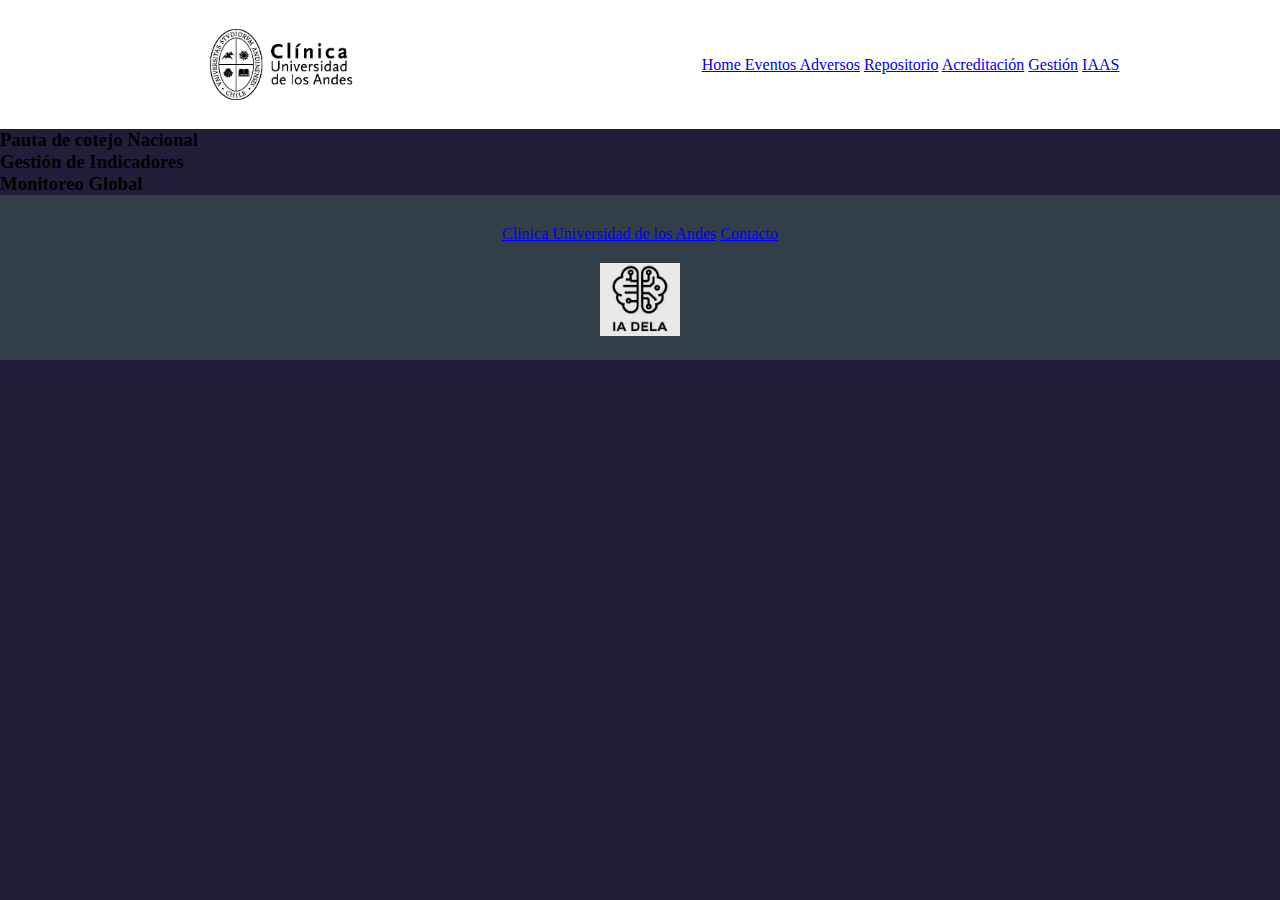
<file: paginas/acreditacion.html>
<!DOCTYPE html>
<html lang="en">
<head>
    <meta charset="UTF-8">
    <meta name="viewport" content="width=device-width, initial-scale=1.0">
    <title>Acreditación Nacional</title>
    <link rel="stylesheet" href="../css/style.css">
</head>
    <header>
    <div class="logo">
        <img src="../medios/Logo.png" alt="">
    </div>
    <nav class="nav-links">
                <a href="../index.html"> Home </a> 
                <a href="eventosadversos.html">Eventos Adversos</a>
                <a href="documentos.html">Repositorio</a>
                <a href="#">Acreditación</a>
                <a href="gestion.html">Gestión</a>
                <a href="iaas.html">IAAS</a>
    </nav>
</header>

    <main class="andivs">
        <div>
            <h3 class="pcn">Pauta de cotejo Nacional</h3>
        </div>
        <div>
            <h3 class="gdi">Gestión de Indicadores</h3>
        </div>
        <div>
            <h3 class="mg">Monitoreo Global</h3>
        </div>

    </main>

<footer>

    <nav class="footer-links">
        <a href="https://www.clinicauandes.cl/">Clinica Universidad de los Andes</a>
        <a href="contacto.html">Contacto</a>
    </nav>
        <div class="footer-logo">
        <img src="../medios/iadela.png" alt="Logo IAdela">
    </div>
</footer>

<body>
    
</body>
</html>
</file>
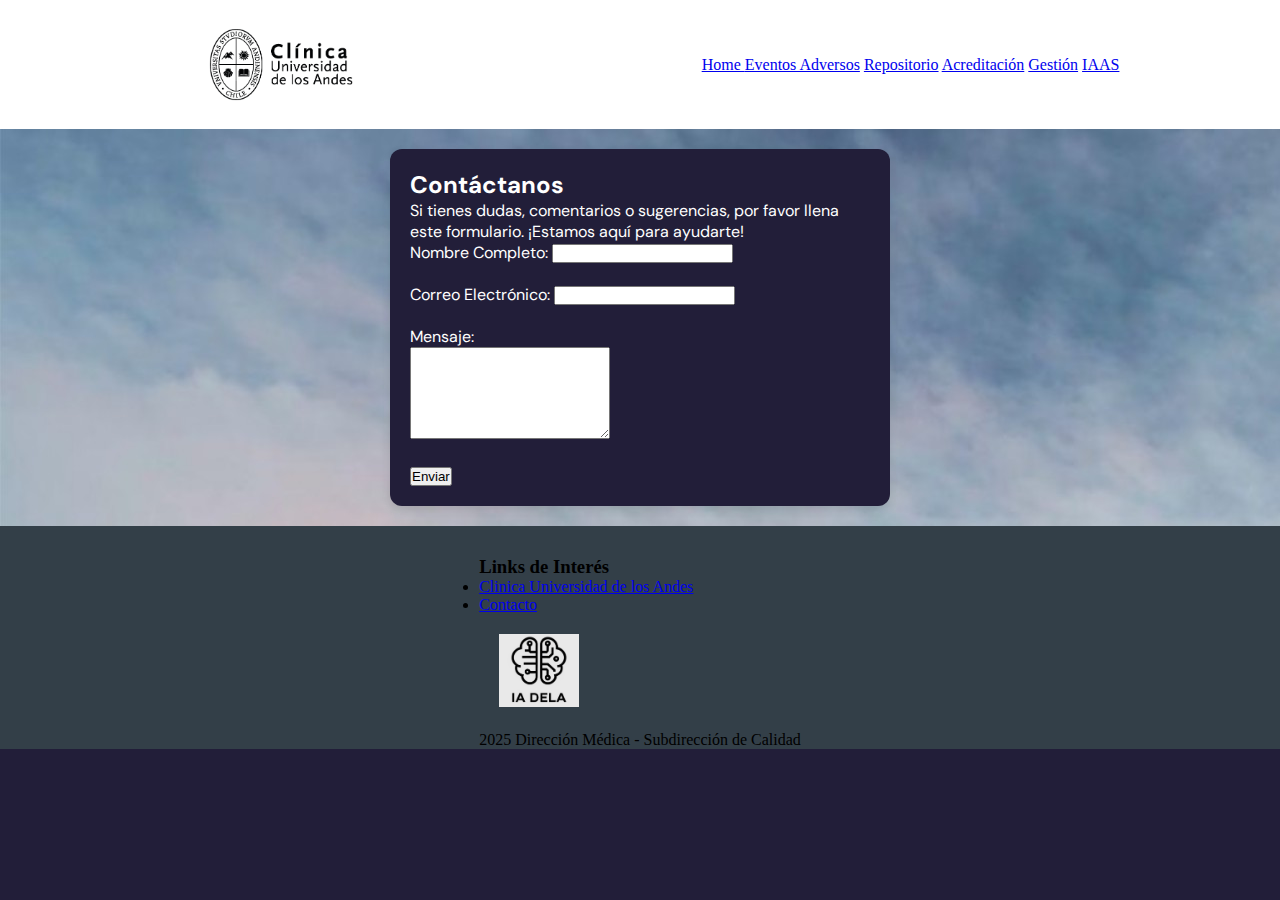
<file: paginas/contacto.html>
<!DOCTYPE html>
<html lang="en">
<head>
    <meta charset="UTF-8">
    <meta name="viewport" content="width=device-width, initial-scale=1.0">
    <title>Contacto</title>
    <link rel="stylesheet" href="../css/style.css">
</head>
    <header>
    <div class="logo">
        <img src="../medios/Logo.png" alt="">
    </div>
    <nav class="nav-links">
                <a href="../index.html"> Home </a> 
                <a href="eventosadversos.html">Eventos Adversos</a>
                <a href="documentos.html">Repositorio</a>
                <a href="acreditacion.html">Acreditación</a>
                <a href="gestion.html">Gestión</a>
                <a href="iaas.html">IAAS</a>
    </nav>
    </header>
<body>
        <main class="maincontacto">

        <div class="contacto">
        <h2>Contáctanos</h2>
        <p>Si tienes dudas, comentarios o sugerencias, por favor llena este formulario. ¡Estamos aquí para ayudarte!</p>
        <form action="submit" method="post">
            <label for="nombre">Nombre Completo:</label>
            <input type="text" id="nombre" name="nombre" placeholder="Escribe tu nombre aquí" required><br><br>
            
            <label for="correo">Correo Electrónico:</label>
            <input type="email" id="correo" name="correo" placeholder="ejemplo@correo.com" required><br><br>
            
            <label for="mensaje">Mensaje:</label><br>
            <textarea id="mensaje" name="mensaje" rows="6" placeholder="Escribe tu mensaje aquí" required></textarea><br><br>
            
            <p id="error"></p>
            <button type="submit">Enviar</button>
        </form>
        </div>
    </main>

    <Footer>
        <section class="contenedor-grid">
             <nav class="grid-links">
                <h3>Links de Interés</h3>
                <li><a href="https://www.clinicauandes.cl/">Clinica Universidad de los Andes</a></li>
                <li><a href="./paginas/contacto.html">Contacto</a></li>
             </nav>
            <img src="../medios/iadela.png" class="logoia" alt="">
            </div> <p class="grid-texto"> 2025 Dirección Médica - Subdirección de Calidad </p>

        </section>  
    </Footer>
</body>
</html>
</file>
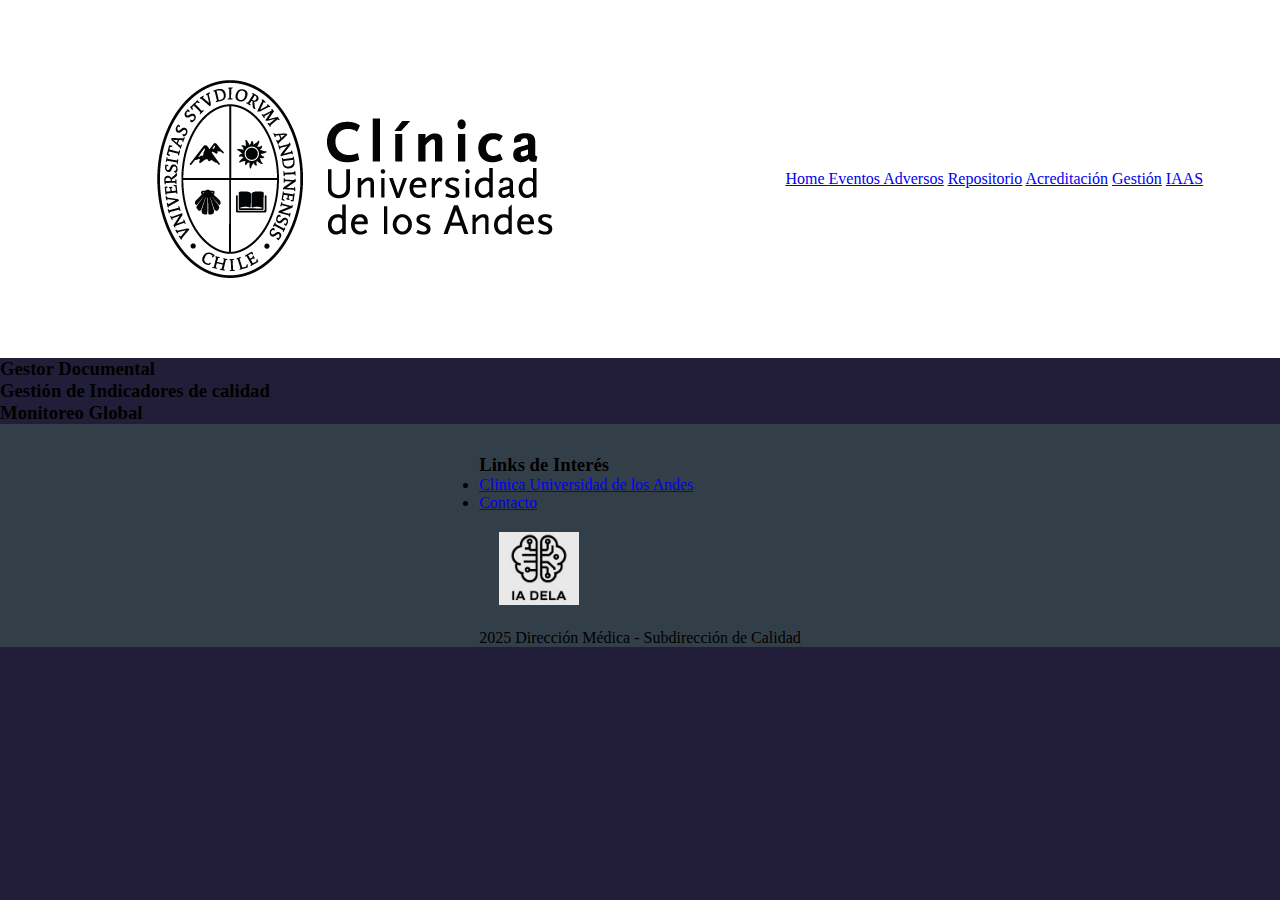
<file: paginas/gestion.html>
<!DOCTYPE html>
<html lang="en">
<head>
    <meta charset="UTF-8">
    <meta name="viewport" content="width=device-width, initial-scale=1.0">
    <title>Gestión de Calidad</title>
      <!--Css-->
<link rel="stylesheet" href="../css/style.css">
</head>
<body>
        <header>
        <!--Logo-->
            <img src="../medios/Logo.png" alt="">

        <!--navegador-->
            <nav>
             <ul>
                <a href="../index.html"> Home </a> 
                <a href="eventosadversos.html">Eventos Adversos</a>
                <a href="documentos.html">Repositorio</a>
                <a href="acreditacion.html">Acreditación</a>
                <a href="#">Gestión</a>
                <a href="iaas.html">IAAS</a>
              </ul>
             </nav>

 
         </header>
       <main class="andivs">
        <div>
            <h3>Gestor Documental</h3>
        </div>
        <div>
            <h3>Gestión de Indicadores de calidad</h3>
        </div>
        <div>
            <h3>Monitoreo Global</h3>
        </div>

    </main>

    <Footer>
        <section class="contenedor-grid">
             <nav class="grid-links">
                <h3>Links de Interés</h3>
                <li><a href="https://www.clinicauandes.cl/">Clinica Universidad de los Andes</a></li>
                <li><a href="./paginas/contacto.html">Contacto</a></li>
             </nav>
            <img src="../medios/iadela.png" class="logoia" alt="">
            </div> <p class="grid-texto"> 2025 Dirección Médica - Subdirección de Calidad </p>

        </section>  
    </Footer>
</body>
</html>
</file>
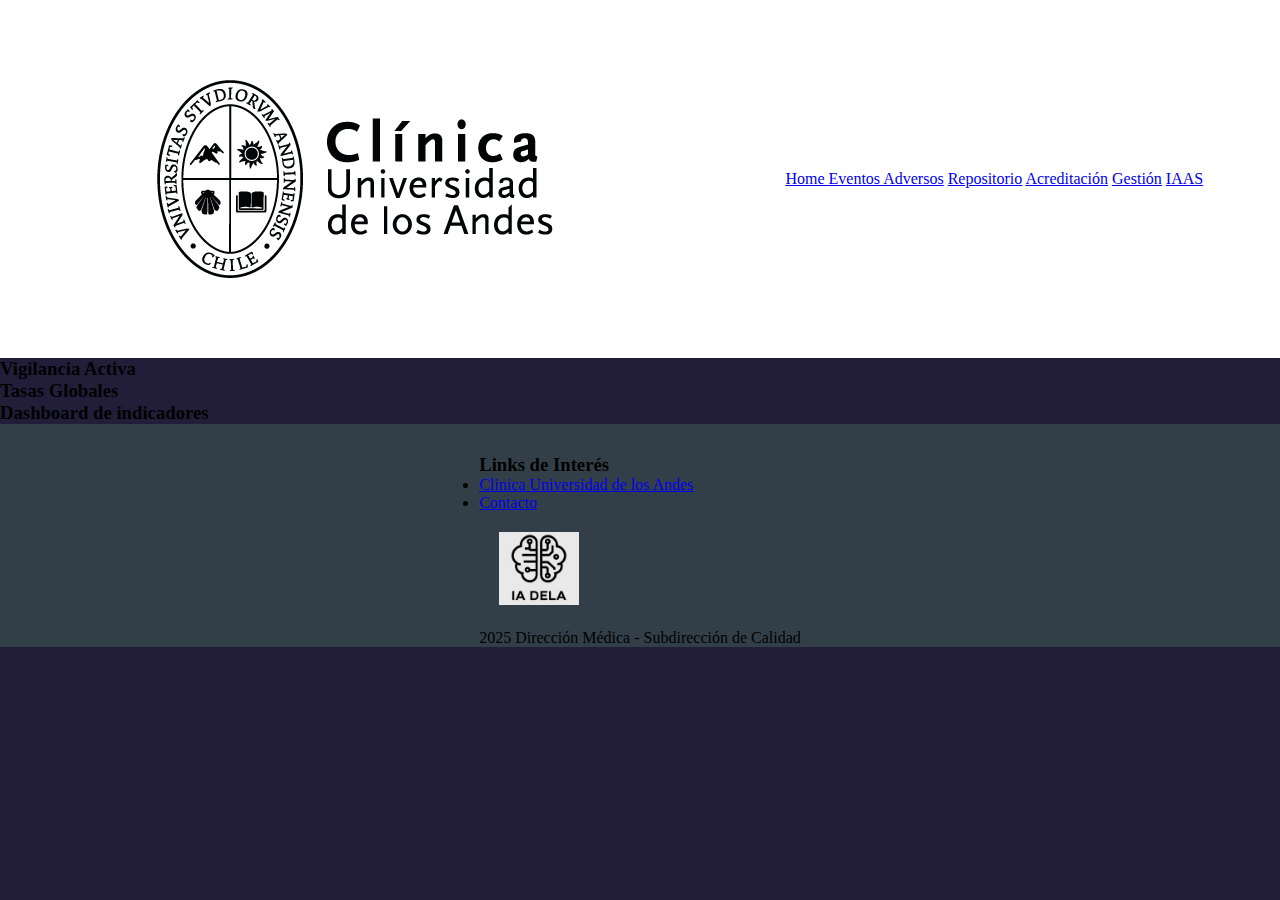
<file: paginas/iaas.html>
<!DOCTYPE html>
<html lang="en">
<head>
    <meta charset="UTF-8">
    <meta name="viewport" content="width=device-width, initial-scale=1.0">
    <title>Gestión de Calidad</title>
      <!--Css-->
<link rel="stylesheet" href="../css/style.css">
</head>
<body>
        <header>
        <!--Logo-->
            <img src="../medios/Logo.png" alt="">

        <!--navegador-->
            <nav>
             <ul>
                <a href="../index.html"> Home </a> 
                <a href="/paginas/eventosadversos.html">Eventos Adversos</a>
                <a href="/paginas/documentos.html">Repositorio</a>
                <a href="/paginas/acreditacion.html">Acreditación</a>
                <a href="/paginas/gestion.html">Gestión</a>
                <a href="#">IAAS</a>
              </ul>
             </nav>

 
         </header>
       <main class="andivs">
        <div>
            <h3>Vigilancia Activa</h3>
        </div>
        <div>
            <h3>Tasas Globales</h3>
        </div>
        <div>
            <h3>Dashboard de indicadores</h3>
        </div>

    </main>

    <Footer>
        <section class="contenedor-grid">
             <nav class="grid-links">
                <h3>Links de Interés</h3>
                <li><a href="https://www.clinicauandes.cl/">Clinica Universidad de los Andes</a></li>
                <li><a href="./paginas/contacto.html">Contacto</a></li>
             </nav>
            <img src="../medios/iadela.png" class="logoia" alt="">
            </div> <p class="grid-texto"> 2025 Dirección Médica - Subdirección de Calidad </p>

        </section>  
    </Footer>
</body>
</html>
</file>
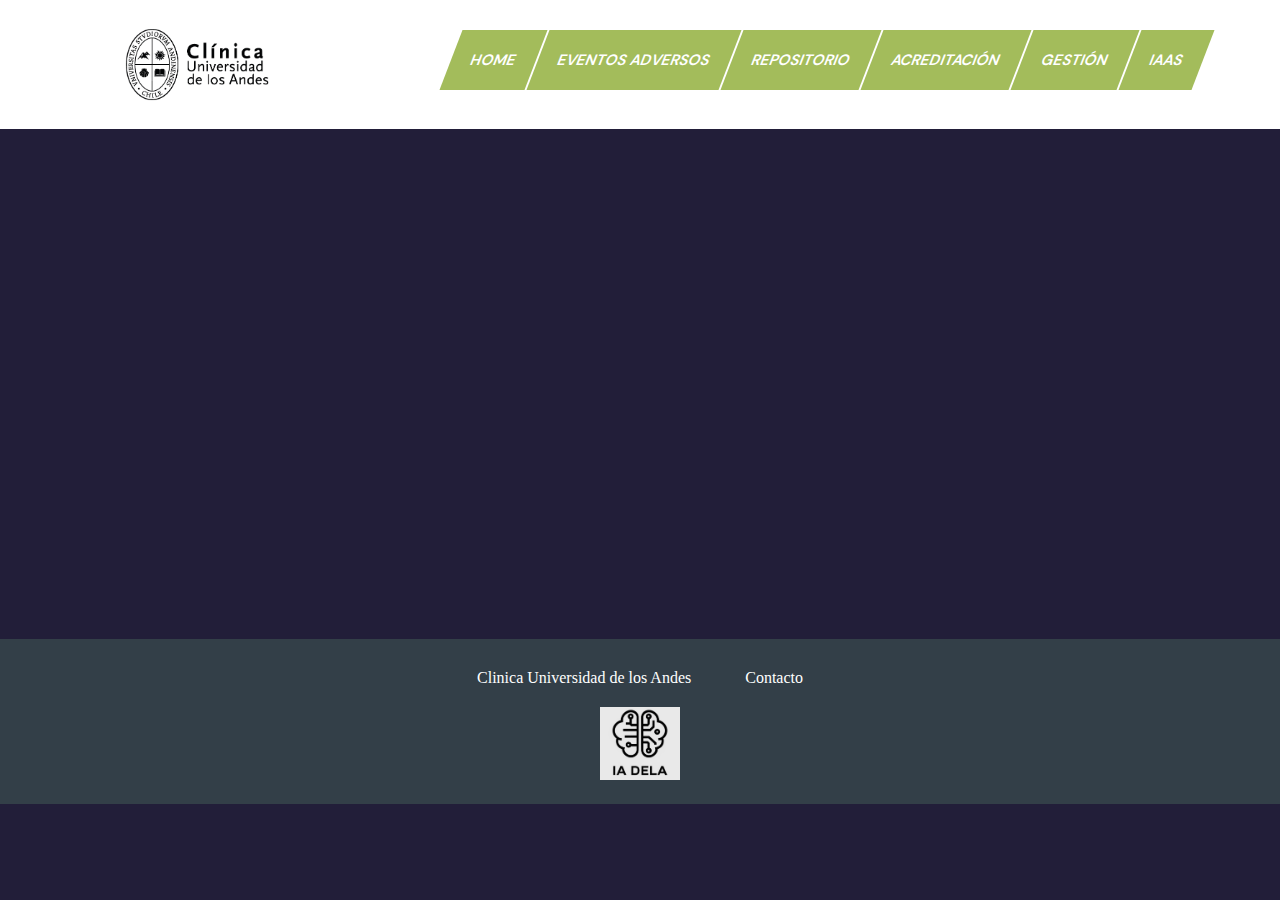
<file: paginas/pendiente.html>
<!DOCTYPE html>
<html lang="en">
<head>
    <meta charset="UTF-8">
    <meta name="viewport" content="width=device-width, initial-scale=1.0">
    <title>Indicadores (pendiente) </title>
        <!--BS-->
<link href="https://cdn.jsdelivr.net/npm/bootstrap@5.3.6/dist/css/bootstrap.min.css" rel="stylesheet" integrity="sha384-4Q6Gf2aSP4eDXB8Miphtr37CMZZQ5oXLH2yaXMJ2w8e2ZtHTl7GptT4jmndRuHDT" crossorigin="anonymous">

    <link rel="stylesheet" href="../css/style.css">

</head>
    <header>
        <div class="logo">
        <img src="../medios/Logo.png" alt="">
        </div>
        <nav class="links">
                <a href="../index.html"> Home </a> 
                <a href="eventosadversos.html">Eventos Adversos</a>
                <a href="documentos.html">Repositorio</a>
                <a href="acreditacion.html">Acreditación</a>
                <a href="gestion.html">Gestión</a>
                <a href="iaas.html">IAAS</a>
        </nav>
    </header>
<body>
     <main class="powerbi">
        <div>
            <iframe title="Sales and Marketing Sample PBIX" width="800" height="486" src="https://app.powerbi.com/view?r=eyJrIjoiNDVmOTRjNmEtN2FmZC00MjY3LWEwZDQtMDVkZTRiMzU0NTZjIiwidCI6ImI5MWUxYTliLTQ3MTgtNDYyMy04ODJlLTZmYjY1NWQ5NmJmMCIsImMiOjR9&pageName=ReportSection2" frameborder="0" allowFullScreen="true"></iframe>
        </div>


    </main>

<footer>

    <nav class="footer-links">
        <a class="linksf" href="https://www.clinicauandes.cl/">Clinica Universidad de los Andes</a>
        <a class="linksf" href="contacto.html">Contacto</a>
    </nav>
        <div class="footer-logo">
        <img src="../medios/iadela.png" alt="Logo IAdela">
        </div>
</footer>

    <script src="https://cdn.jsdelivr.net/npm/bootstrap@5.3.6/dist/js/bootstrap.bundle.min.js" integrity="sha384-j1CDi7MgGQ12Z7Qab0qlWQ/Qqz24Gc6BM0thvEMVjHnfYGF0rmFCozFSxQBxwHKO" crossorigin="anonymous"></script>

</body>
</html>
</file>
<file: css/style.css>
/* Paleta de colores

header: #C8D0DD
Texto: blanco
Footer: #221E39
Texto: blanco

Main y fondo:#FDF8F8
Texto: 221E39

Links: 
Header: #221E39 
Footer: Blanco

Otros: #696780

*/

/* Font */
@import url('https://fonts.googleapis.com/css2?family=DM+Sans:ital,opsz,wght@0,9..40,100..1000;1,9..40,100..1000&display=swap');

/*   font-family: "DM Sans", sans-serif; */


* {
    margin: 0;
    padding: 0;
    box-sizing: border-box;
}

body  {
    background-color: #221E39;
}

.logo {
    display: flex;
    flex-direction: column;
    justify-content: space-between;
    align-items: center;

}

.logo img {
    width: 200px; 
    height: auto;
    justify-content: center;
    margin-left: 20px;
}

header {
    display: flex;
    flex-direction: row;
    justify-content: space-around;
    align-items: center;
    background-color: white;
    flex-wrap: wrap;

}

.links {
    display: flex;
    flex-direction: row;
    justify-content: center;
    flex-wrap: wrap;
    margin-bottom: 10px;

}


.links a {
  background: #A3BC5B;
  border: none;
  padding: 20px;
  display: flex;
  font-size: 15px;
  font-weight: 600;
  width: auto;
  text-transform: uppercase;
  cursor: pointer;
  transform: skew(-21deg);
  justify-content: space-evenly;
  text-decoration: none;
  color: white;
  font-family: "DM Sans", sans-serif;
  margin: 1px;
}

span {
  display: inline-block;
  transform: skew(21deg);
}

.links a::before {
  content: '';
  position: absolute;
  top: 0;
  bottom: 0;
  right: 100%;
  left: 0;
  background: rgb(20, 20, 20);
  opacity: 0;
  z-index: -1;
  transition: all 0.5s;
}

.links a:hover {
  color: #fff;
}

.links a:hover::before {
  left: 0;
  right: 0;
  opacity: 1;
}


/* Footer */

footer {
    display: flex;
    flex-direction: column;
    justify-content: space-between;
    align-items: center;
    background-color: #333F48;
    padding-top: 30px;
}

footer img {
    width: 80px; 
    height: auto;
    justify-content: center;
    margin: 20px;
}

.footerlinks {
    display: flex;
    flex-direction: column;
    justify-content: center;
    flex-wrap: wrap;
} 

.linksf {
    text-decoration: none;
    margin: 10px;
    padding: 5px 15px 5px 15px;
    color: white;
}

/* Index */ 

.card-group {
  display: flex;
  flex-wrap: wrap;
  justify-content: center;
}

.card {
  width: 250px;
  border: 1px solid #ccc;
  border-radius: 8px;
  overflow: hidden;
  box-shadow: 0 4px 6px rgba(0,0,0,0.1);
  background: #fff;
}

.card img {
  width: 100%;
  height: 400px;
  object-fit: cover; 
  display: block;
}


/* Página de eventos Adversos */
.mainea {
    background-image: url(../medios/clinica.jpg);
    background-repeat: no-repeat;
    background-image: center;
    background-size: cover;
}
.eventosa {
    display: flex;
    flex-direction: row;
    flex-wrap: wrap;
    justify-content: space-around;
}

.post{
    display: flex;
    flex-direction: column;
    flex-wrap: wrap;
    justify-content: center;
    color: white;
    background-color: #221E39;
    padding: 20px;
    margin-top: 15px;
    margin-bottom: 15px;
    border-radius: 25px;
    
  }

  .post input {
    border-radius: 25px;
    padding: 0 10px 0 10px;
  }

  .post textarea {
    border-radius: 25px;
    padding: 0 10px 0 10px;
  }

  .post button {
    margin: 20px 0 10px 0;
  }

.eventosa h1 {
    color: white;
    background-color: #221E39;
    padding: 15px;
    margin: 15px;
    border-radius: 25px;
}

.caracteristicas {
    display: flex;
    justify-content: center;
    flex-direction: column;
    text-align: center;
    flex-wrap: wrap;

}

.caracteristicas h2 {
    color: white;
    background-color: #221E39;
    border-radius: 25px;
    padding: 10px;
}
.cajait {
    display: flex;
    justify-content: center;
    flex-wrap: wrap;
    flex-direction: row;
    align-items: center;
}

.iconotexto {
    display: flex;
    flex-direction: column;
    background-color: #221E39;
    margin: 5%;
    padding: 15px;
    text-align: center;
    color: white;
    border-radius: 25px;
    
}


.iconotexto img{
    width: 150px;
    height: 150px;
}


/*Documentos */
.documentos {   
 background-image: url(../medios/clinica.jpg);
 background-size: cover;
 display: flex;
 flex-direction: column;
 flex-wrap: wrap;
 justify-content: center;
 text-align: center;
 padding: 50px;
 height: 500px;
 color: white;
}

::selection {
    color: white;
    background-color: #221E39;
}

.titulodocumentos {
 backdrop-filter: blur(10px);
 border-radius: 15px;
}

.buscadord .search {
    width: 100%;
    position:relative
}

.search input {
    color: white;
    height: 60px;
    width: 100%;
    outline: none;
    border: none;
    border-radius: 6px;
    font-size: 18px;
    box-shadow: 0 1px 5px rgba(0, 0, 0, 0.1);
    background-color: #221E39;
    padding: 20px;
    opacity: 90%;
    
}
::placeholder {
    color: white;

}
.search.active input {
    border-radius: 5px 5px 0 0;

}
.search .autocomplete {
    color: white;
    opacity: 0;
    pointer-events: none;
    max-height: 280px;
    overflow-y: auto;
    background-color: #221E39;
    box-shadow: 0 1px 5px rgba(0, 0, 0, 0.1) ;
}


/* Acreditación nacional */

.fondoacreditacion {
    background-image: url(../medios/clinica\ 2.jpg);
    background-size: cover;
    height: 500px;
    display: flex;
    justify-content: center;
    flex-direction: column;
    text-align: center;
    flex-wrap: wrap;
}

.pushable {
  position: relative;
  background: transparent;
  padding: 10px;
  border: none;
  cursor: pointer;
  outline-offset: 4px;
  outline-color: deeppink;
  transition: filter 250ms;
  -webkit-tap-highlight-color: rgba(0, 0, 0, 0);
}

.front {
  display: block;
  position: relative;
  border-radius: 8px;
  background: #221E39;
  padding: 16px 32px;
  color: white;
  font-weight: 600;
  text-transform: uppercase;
  letter-spacing: 1.5px;
  font-size: 1rem;
  transform: translateY(-4px);
  transition: transform 600ms cubic-bezier(0.3, 0.7, 0.4, 1);
}

.pushable:hover {
  filter: brightness(110%);
}

.pushable:hover .front {
  transform: translateY(-6px);
  transition: transform 250ms cubic-bezier(0.3, 0.7, 0.4, 1.5);
}

.pushable:active .front {
  transform: translateY(-2px);
  transition: transform 34ms;
}

.pushable:focus:not(:focus-visible) {
  outline: none;
}

.botones a {
  text-decoration: none;
}



/* Contacto */

.maincontacto {
    display: flex;
    justify-content: center;
    background-image: url(../medios/backcontacto.jpg);
    background-size: auto;


}

.contacto {
    background:#221E39 ;
    padding: 20px;
    border-radius: 12px;
    box-shadow: 0 4px 10px rgba(0, 0, 0, 0.1);
    width: 100%;
    max-width: 500px;
    font-family: "DM Sans", sans-serif;
    margin: 20px;
    color: white;
}

.contacto textarea {
    width: 200px;
}

.mapa { 
    padding: 20px;
    border-radius: 12px;
    width: 100%;
    max-width: 500px;
    font-family: "DM Sans", sans-serif;
    margin: 20px;
    color: white;
}

.powerbi {
  display: flex;
  flex-direction: row;
  flex-wrap: wrap;
  justify-content: center;
  text-align: center;
}

.powerbi div {
  padding: 10px;
}
</file>
